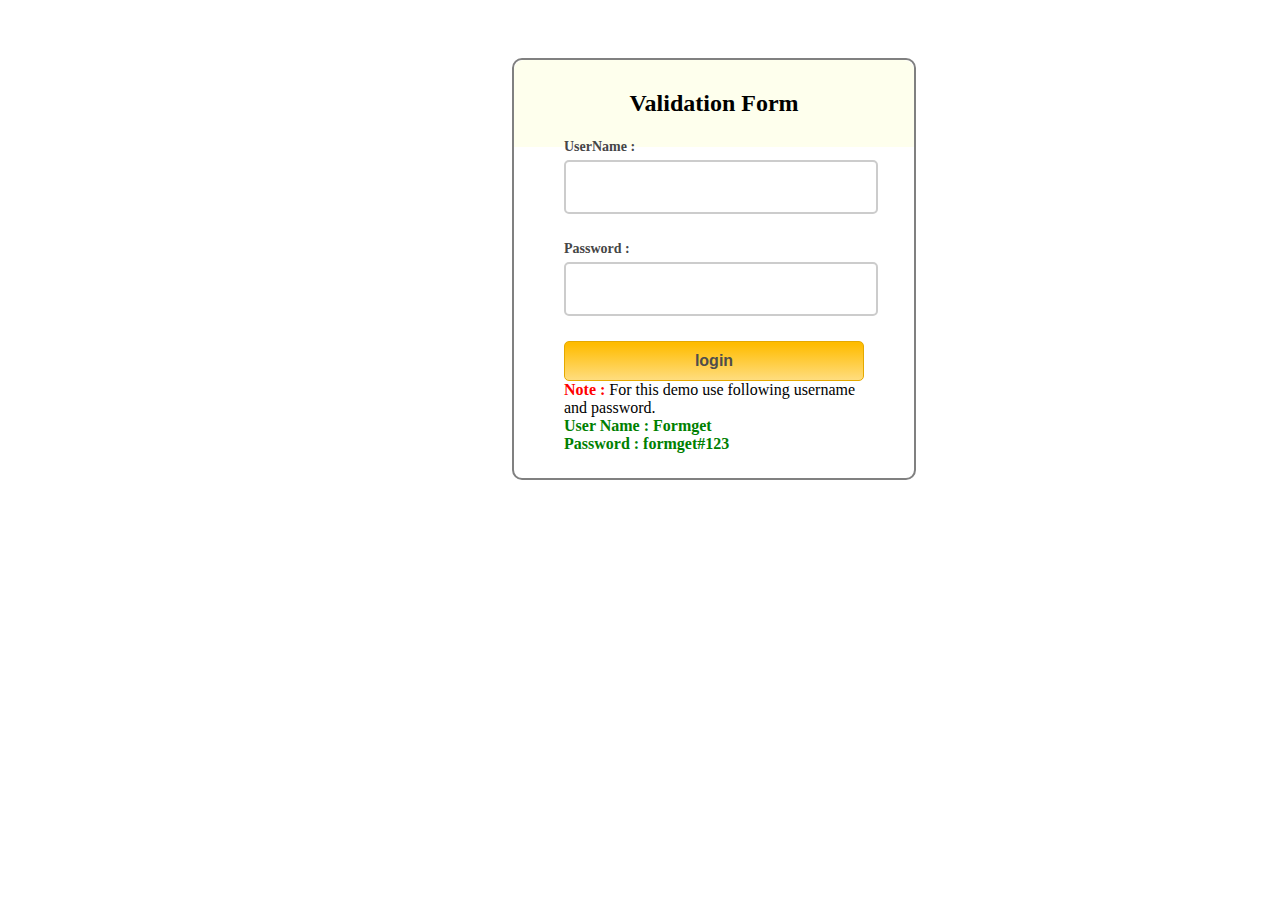
<file: index.html>
<!DOCTYPE html>
<html>
<head>
	<meta charset="utf-8">
	<meta http-equiv="X-UA-Compatible" content="IE=edge">
    <meta name="viewport" content="width=device-width, initial-scale=1">
	<title>JavaScript Login Form Validation</title>
	<link rel="stylesheet" type="text/css" href="style.css">
</head>
<body>
	<div class="container">
		<div class="main">
			<h2 class="title">Validation Form</h2>
			<form id="form_id" method="post" name="myform">
				<label>UserName :</label>
				<input type="text" name="username" id="username"/>
				<label>Password :</label>
				<input type="password" name="password" id="password"/>
				<input type="button" value="login" id="submit" onclick="validate()"/>
			</form>							
			<span><b class="note">Note : </b>For this demo use following username and password. <br/><b class="valid">User Name : Formget<br/>Password : formget#123</b></span>	
		</div>
	</div>
	<script type="text/javascript" src="script.js"></script>
</body>
</html>
</file>
<file: style.css>
h2{
background-color: #FEFFED;
padding: 30px 35px;
margin: -10px -50px;
text-align:center;
border-radius: 10px 10px 0 0;
}
hr{
margin: 10px -50px;
border: 0;
border-top: 1px solid #ccc;
margin-bottom: 40px;
}
div.container{
position: absolute;
left: 40%;
width: 900px;
height: 610px;
font-family: 'Raleway', sans-serif;
}
div.main{
width: 300px;
padding: 10px 50px 25px;
border: 2px solid gray;
border-radius: 10px;
font-family: raleway;
float:left;
margin-top:50px;
}
input[type=text],input[type=password]{
width: 100%;
height: 40px;
padding: 5px;
margin-bottom: 25px;
margin-top: 5px;
border: 2px solid #ccc;
color: #4f4f4f;
font-size: 16px;
border-radius: 5px;
}
label{
color: #464646;
text-shadow: 0 1px 0 #fff;
font-size: 14px;
font-weight: bold;
}
.center{
font-size:32px;
}
.note{
color:red;
}
.valid{
color:green;
}
.back{
text-decoration: none;
border: 1px solid rgb(0, 143, 255);
background-color: rgb(0, 214, 255);
padding: 3px 20px;
border-radius: 2px;
color: black;
}
input[type=button]{
font-size: 16px;
background: linear-gradient(#ffbc00 5%, #ffdd7f 100%);
border: 1px solid #e5a900;
color: #4E4D4B;
font-weight: bold;
cursor: pointer;
width: 100%;
border-radius: 5px;
padding: 10px 0;
outline:none;
}
input[type=button]:hover{
background: linear-gradient(#ffdd7f 5%, #ffbc00 100%);
}
</file>
